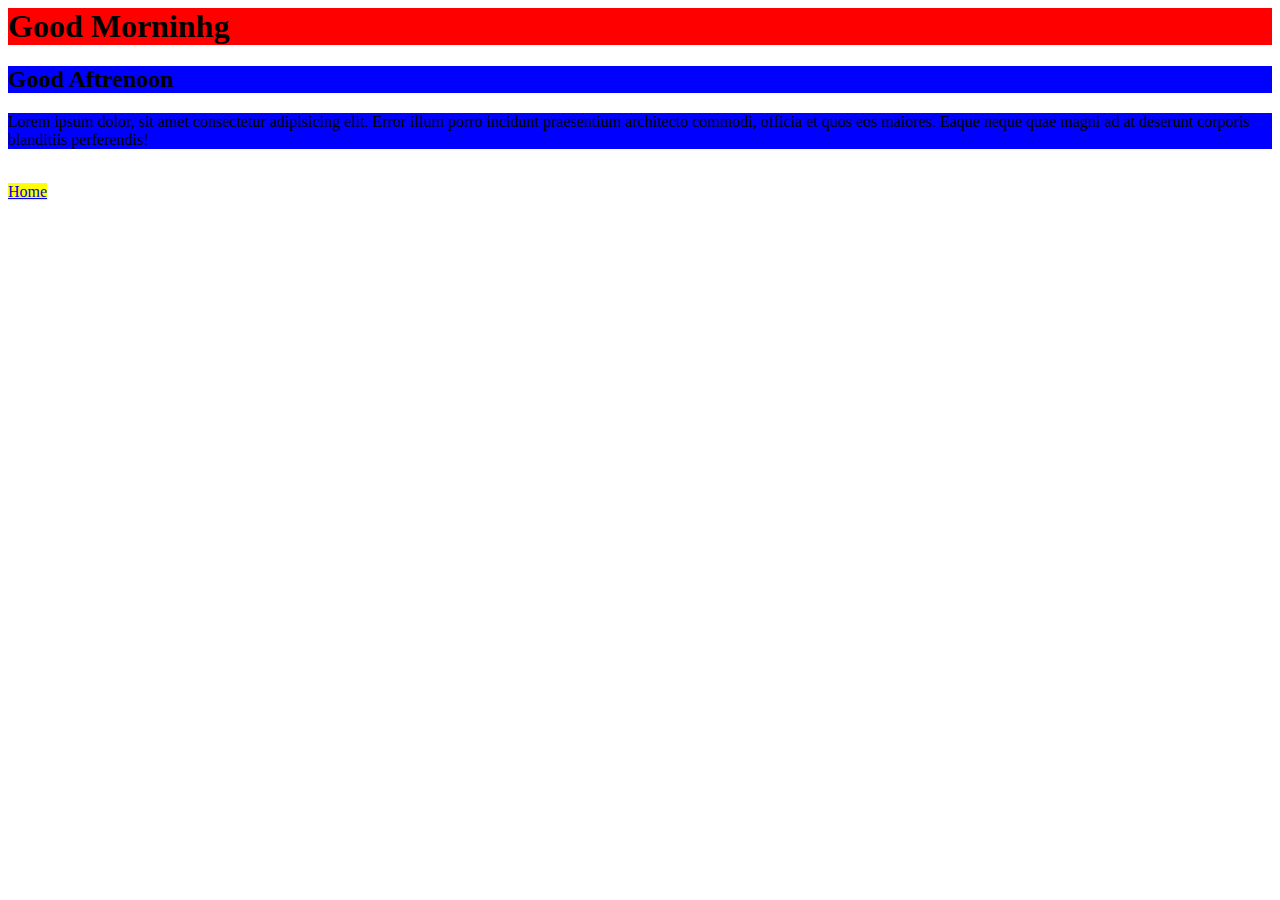
<file: 3ways/index.html>
<html>
    <head>
        <style>
            h2,p{
                background-color:blue;
            }
        </style>
        <link rel="stylesheet" href="./one.css"/>

    </head>
    <body>
        <h1 style="background-color:red;">Good Morninhg</h1>
        <h2>Good Aftrenoon</h2>
        <p>Lorem ipsum dolor, sit amet consectetur adipisicing elit. Error illum porro incidunt praesentium architecto commodi, officia et quos eos maiores. Eaque neque quae magni ad at deserunt corporis blanditiis perferendis!</p>
        <br>
        <a href="#">Home</a>
    </body>
</html>
</file>
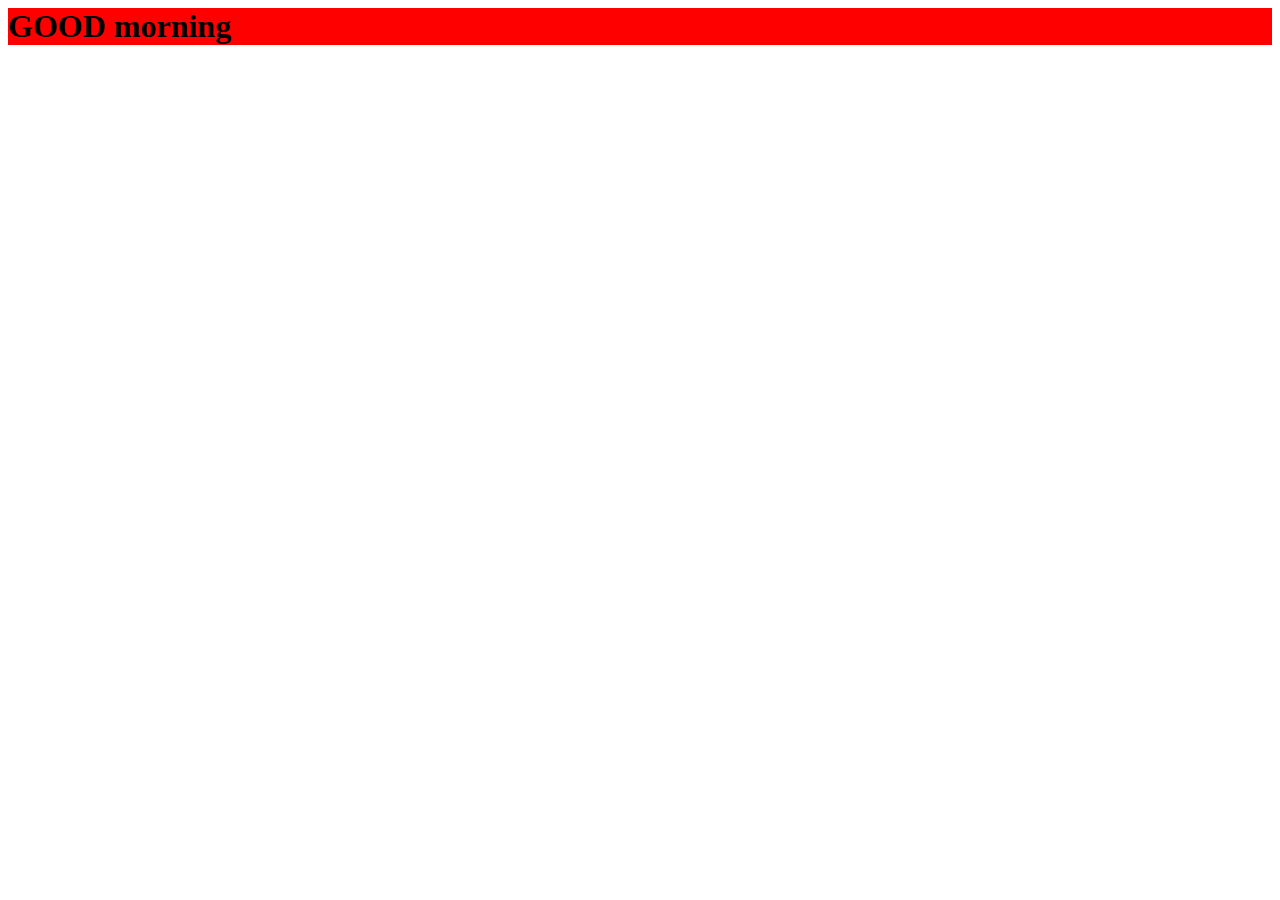
<file: Rule no 2/index.html>
<html>
    <head>
        <style>
            h1{
                background-color:aqua;
            }
        </style>
        <link rel="stylesheet" href="./style.css">
    </head>
    <body>
        <h1 class="abc" id="xyz" style="background-color: red;">GOOD morning</h1>
    </body>
</html>
</file>
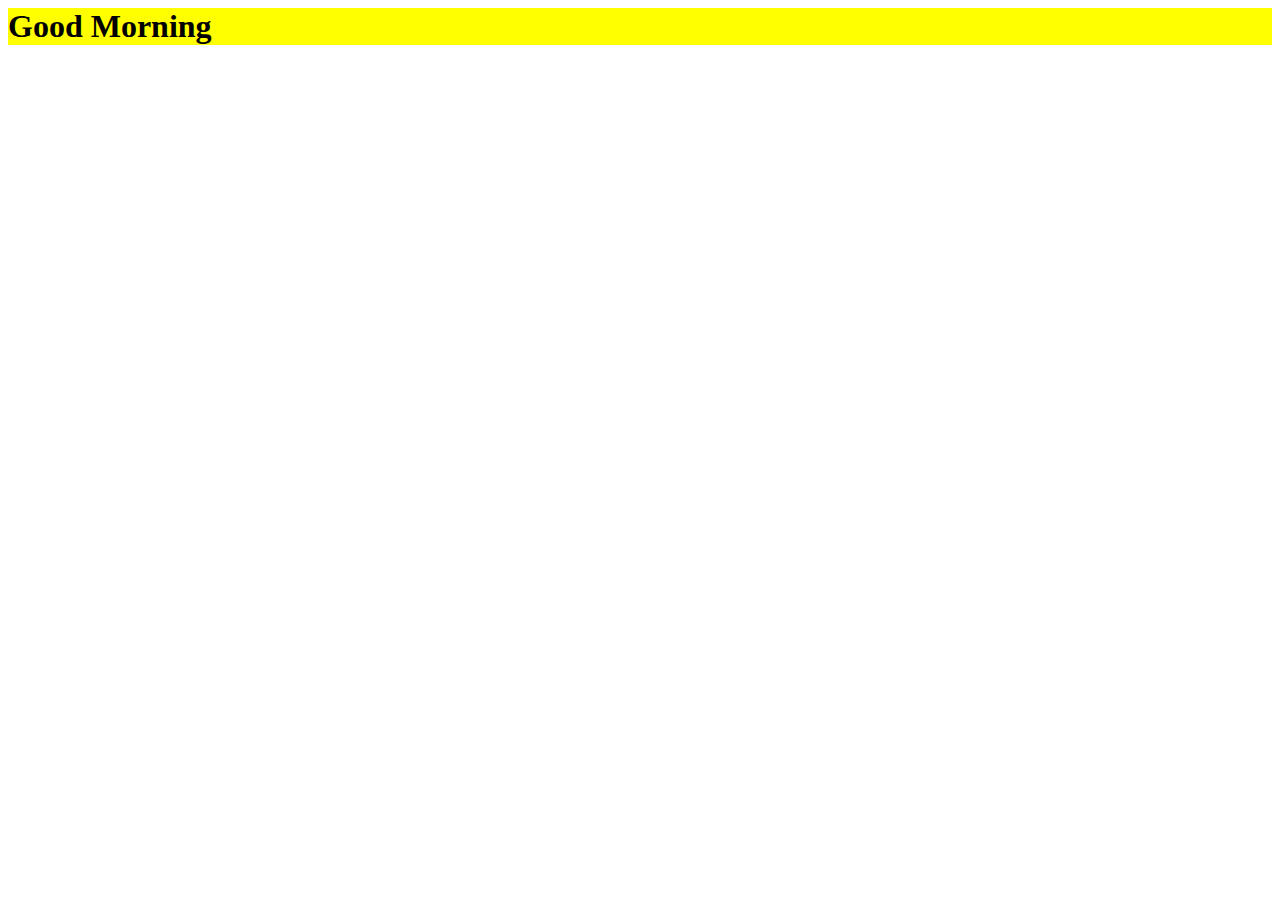
<file: ruleno.1/index.html>
<html>
    <head>
        <style>
            h1{
                background-color: blue;
            }
        </style>
        <link rel="stylesheet" href="./one.css"/>
    </head>
    <body>
        <h1 >Good Morning</h1>
    </body>
</html>
</file>
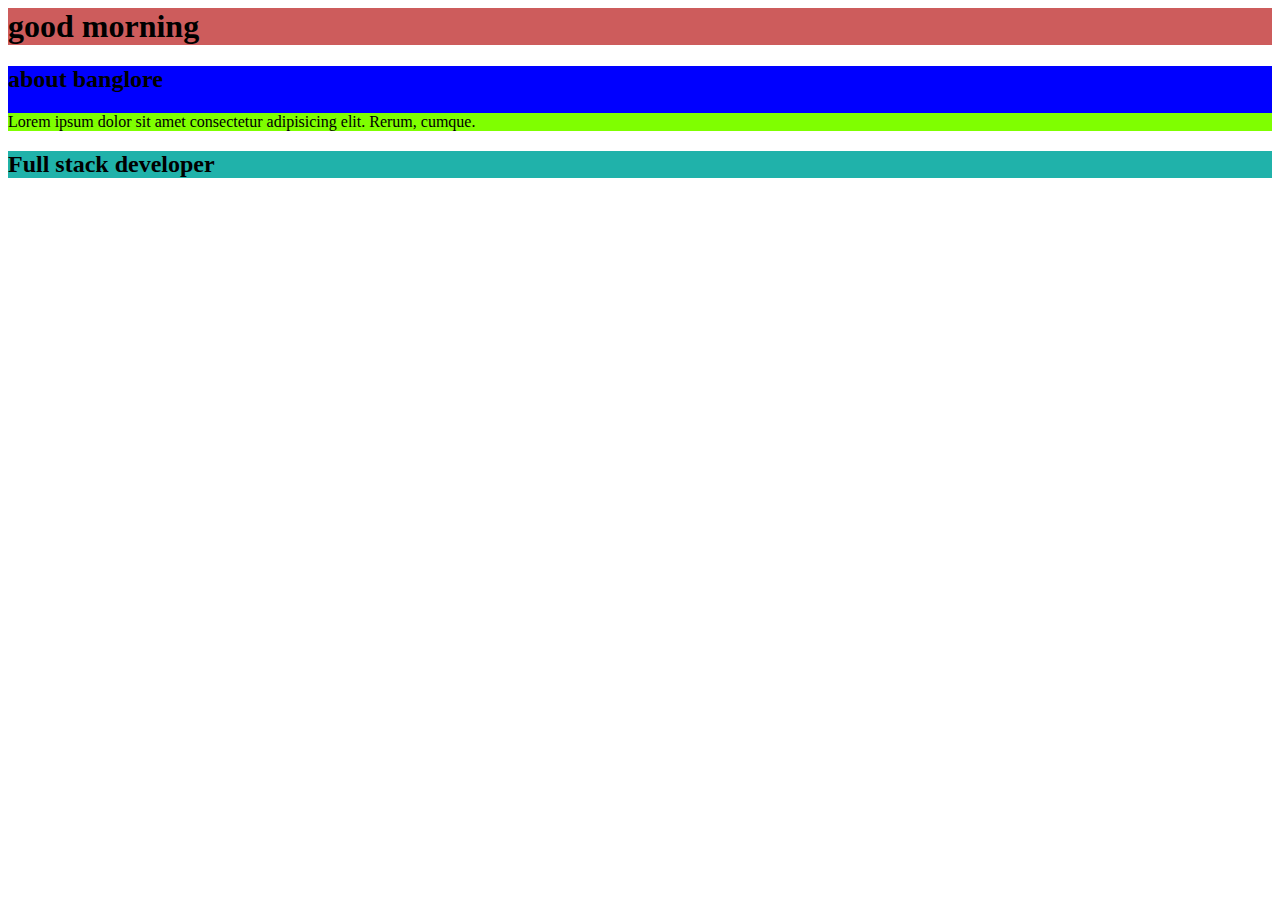
<file: css selectors/class and ID selector.html>
<html>
    <head>
        <link rel="stylesheet" href="./class.css">
    </head>
    <body>
        <h1 class="rajini">good morning</h1>
        <div class="vijay">
            <h2>about banglore</h2>
            <p class="vs">Lorem ipsum dolor sit amet consectetur adipisicing elit. Rerum, cumque.</p>
        </div>
        <h2 id="abc">Full stack developer</h2>
    </body>
</html>
</file>
<file: 3ways/one.css>
span,a{
    background-color: yellow;
}
</file>
<file: Rule no 2/style.css>
h1{
    background-color: blue;
}
.abc{
    background-color: yellow;
}
#xyz{
    background-color: green;
}
</file>
<file: ruleno.1/one.css>
h1{
    background-color: yellow;
}
</file>
<file: css selectors/class.css>
.vijay{
    background-color: blue;
}
.rajini{
    background-color:indianred;
}
.vs{
    background-color: chartreuse;
}
.kanna{
    background-color: green;
}
#abc{
    background-color: lightseagreen;
}
</file>
